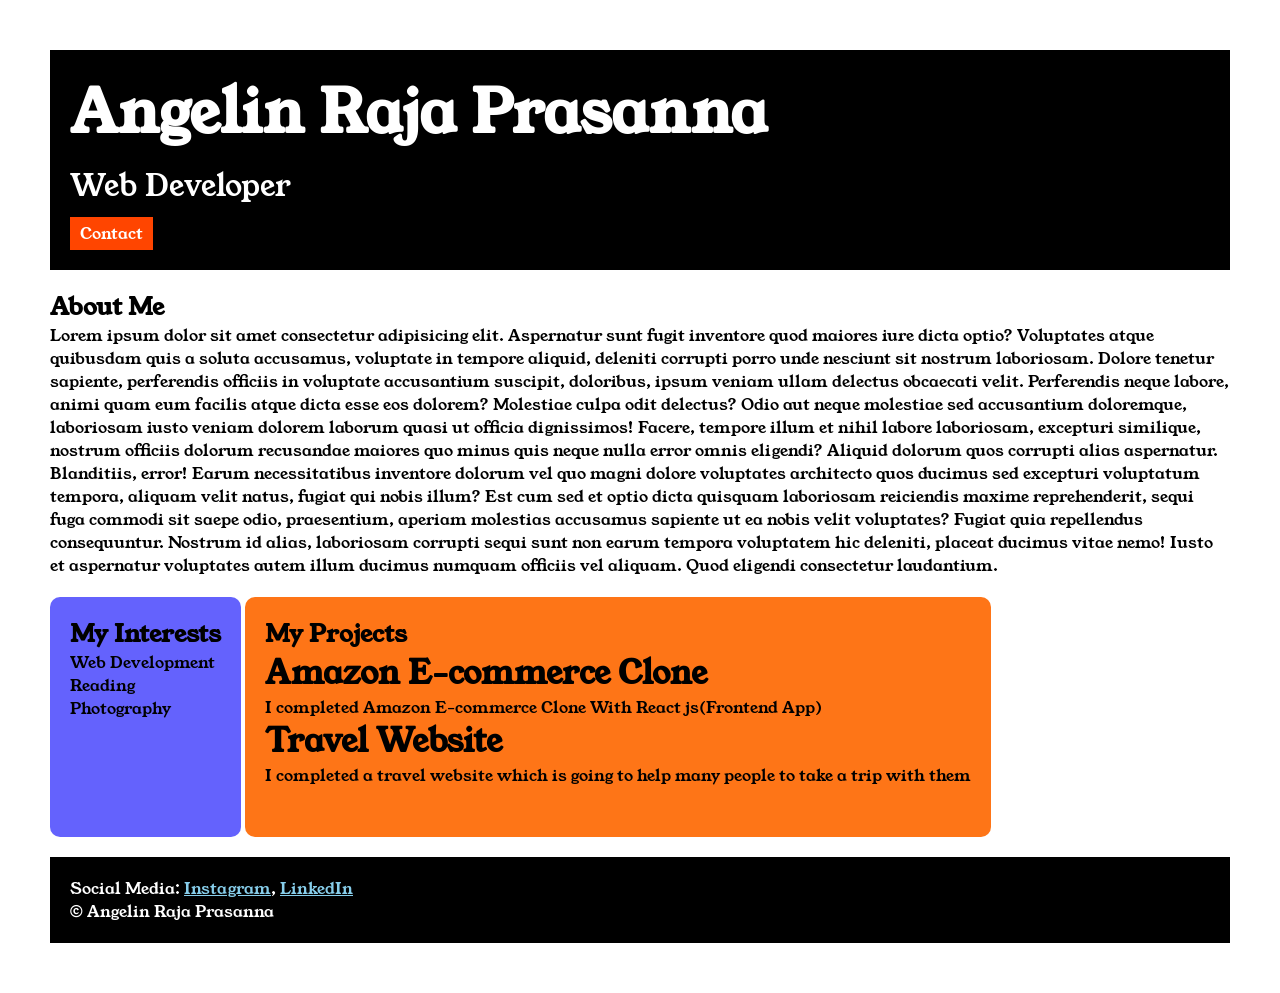
<file: index.html>
<!DOCTYPE html>

<html>

<head>
    <title>portfolio</title>
    <link rel="stylesheet" href="style.css">
    <link rel="preconnect" href="https://fonts.googleapis.com">
<link rel="preconnect" href="https://fonts.gstatic.com" crossorigin>
<link href="https://fonts.googleapis.com/css2?family=Young+Serif&display=swap" rel="stylesheet">
</head>

<body>

    <div class="container">

    <div class="section-one">
        <h1 class="section-one__name">Angelin Raja Prasanna</h1>
        <p class="section-one__role">Web Developer</p>
        <a class="section-one__contact" href="contact.html">Contact</a>
    </div>

<div class="section-two">
<h2 class="section-two__title">About Me</h2> 
<p class="section-two__desc">Lorem ipsum dolor sit amet consectetur adipisicing elit. Aspernatur sunt fugit inventore quod maiores iure dicta optio? Voluptates atque quibusdam quis a soluta accusamus, voluptate in tempore aliquid, deleniti corrupti porro unde nesciunt sit nostrum laboriosam. Dolore tenetur sapiente, perferendis officiis in voluptate accusantium suscipit, doloribus, ipsum veniam ullam delectus obcaecati velit. Perferendis neque labore, animi quam eum facilis atque dicta esse eos dolorem? Molestiae culpa odit delectus? Odio aut neque molestiae sed accusantium doloremque, laboriosam iusto veniam dolorem laborum quasi ut officia dignissimos! Facere, tempore illum et nihil labore laboriosam, excepturi similique, nostrum officiis dolorum recusandae maiores quo minus quis neque nulla error omnis eligendi? Aliquid dolorum quos corrupti alias aspernatur. Blanditiis, error! Earum necessitatibus inventore dolorum vel quo magni dolore voluptates architecto quos ducimus sed excepturi voluptatum tempora, aliquam velit natus, fugiat qui nobis illum? Est cum sed et optio dicta quisquam laboriosam reiciendis maxime reprehenderit, sequi fuga commodi sit saepe odio, praesentium, aperiam molestias accusamus sapiente ut ea nobis velit voluptates? Fugiat quia repellendus consequuntur. Nostrum id alias, laboriosam corrupti sequi sunt non earum tempora voluptatem hic deleniti, placeat ducimus vitae nemo! Iusto et aspernatur voluptates autem illum ducimus numquam officiis vel aliquam. Quod eligendi consectetur laudantium.</p>
</div>

<div class="section-three">
<h2 class="section-three__title">My Interests</h2>
<ul class="section-three__desc">
    <li>Web Development</li>
    <li>Reading</li>
    <li>Photography</li>
</ul>
</div>

<div class="section-four">

<h2 class="section-four__title">My Projects</h2>
<ul class="section-four__desc">
    <li>
        <h1>Amazon E-commerce Clone</h1>
        <p>I completed Amazon E-commerce Clone With React js(Frontend App)</p>
    </li>
    <li>
        <h1>Travel Website</h1>
        <p>I completed a travel website which is going to help many people to take a trip with them</p>
    </li>
</ul>
</div>

<div class="section-five">
<p class="section-five__title">Social Media:
    <a href="https://www.Instagram.com/errormakesclever/">Instagram</a>,
    <a href="https://www.linkedin.com/in/angelin-raja-prasanna-8a0749420">LinkedIn</a>
</p>

<p class="section-five__desc">&copy; Angelin Raja Prasanna</p>

</div>
</div>
</body>

</html>
</file>
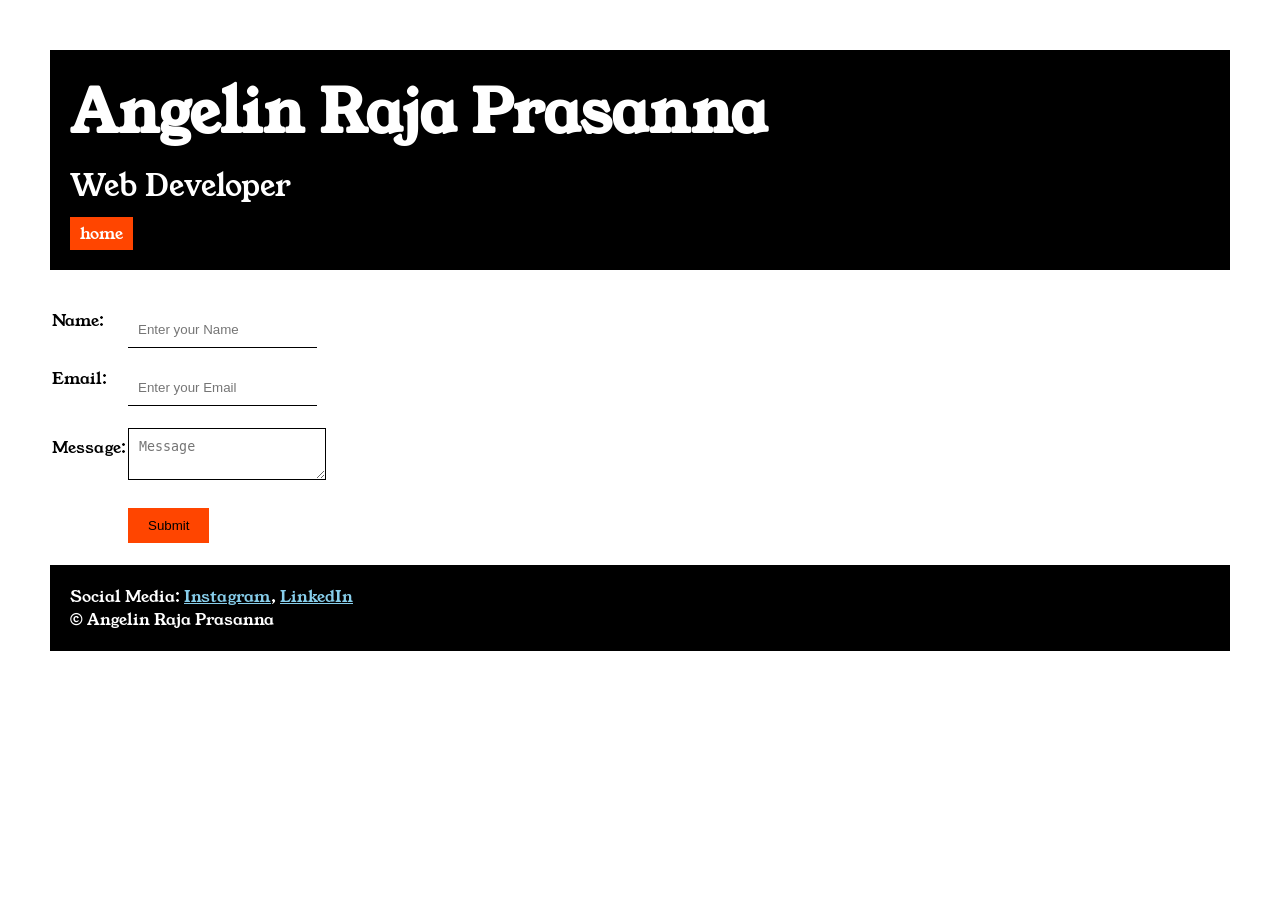
<file: contact.html>
<!DOCTYPE html>
<html lang="en">
<head>
    <meta charset="UTF-8">
    <meta name="viewport" content="width=device-width, initial-scale=1.0">
    <title>contact</title>
    <link rel="stylesheet" href="style.css">
    <link rel="preconnect" href="https://fonts.googleapis.com">
<link rel="preconnect" href="https://fonts.gstatic.com" crossorigin>
<link href="https://fonts.googleapis.com/css2?family=Young+Serif&display=swap" rel="stylesheet">
</head>
<body>
    <div class="container">

    
    <div class="section-one">
        <h1 class="section-one__name">Angelin Raja Prasanna</h1>
        <p class="section-one__role">Web Developer</p>
        <a class="section-one__contact" href="index.html">home</a>
    </div>
    <div class="contact-form">
        <form>
    <table>
        <tr>
            <td>Name:</td> 
            <td><input type="text" placeholder="Enter your Name" class="contact-form__input"></td>
        </tr>
        <tr>
            <td>Email:</td>
            <td><input type="email" placeholder="Enter your Email" class="contact-form__input"></td>
        </tr>
        <tr>
            <td>Message:</td>
            <td>
                <textarea placeholder="Message" class="contact-form__textarea"></textarea>
            </td>
        </tr>
        <tr>
            <td></td>
            <td><input type="submit" class="contact-form__submit"></td>
        </tr>
    </table>
</form>
      
    </div>


<div class="section-five">
<p class="section-five__title">Social Media:
    <a href="https://www.Instagram.com/errormakesclever/">Instagram</a>,
    <a href="https://www.linkedin.com/in/angelin-raja-prasanna-8a0749420">LinkedIn</a>
</p>

<p class="section-five__desc">&copy; Angelin Raja Prasanna</p>

</div>
    </div>
</body>
</html>
</file>
<file: style.css>
*{
    padding: 0;
    margin: 0;
}
body{
    font-family: 'Young Serif', serif;
}

.container{
    padding: 50px;
}

.section-one{
    background-color: black;
    color: white;
    padding: 20px;
}

.section-one__contact{
    background-color: orangered;
    color: white;
    text-decoration: none;
    padding-left: 10px;
    padding-right: 10px;
    padding-top: 5px;
    padding-bottom: 5px;
    display: inline-block;
    margin-top: 10px;
}
    .section-one__name{
        font-size: 60px;
}
.section-one__role
{
    font-size: 30px;
    margin-top: 10px;
}

.section-two,.section-three,.section-four,.section-five{
    margin-top: 20px;
}

.section-five{
    background-color: black;
    color: white;
    padding: 20px;
}

.section-five__title a{
    color: skyblue;
}
.section-three li,.section-four li{
    list-style: none;
}
.section-three{
    background-color: #6462FD;
    color: black;
    padding: 20px;
    display: inline-block;
    height: 200px;
    border-radius: 10px;
    vertical-align: top;
}
.section-four{
    background-color: #FE7517;
    color: black;
    padding: 20px;
    display: inline-block;
    height: 200px;
    border-radius: 10px;
    vertical-align: top;
}
.contact-form{
    margin-top: 20px;
}
.contact-form__input,.contact-form__textarea,.contact-form__submit{
    margin-top: 20px;
}
.contact-form__input{
    padding: 10px;
    border: none;
    border-bottom: solid black 1px;
}
.contact-form__textarea{
    padding: 10px;
    border: none;
    border: solid black 1px;
}
.contact-form__submit{
    padding-left: 20px;
    padding-right: 20px;
    padding-top: 10px;
    padding-bottom: 10px;
    background-color: orangered;
    color: black;
    border: none;
}
</file>
